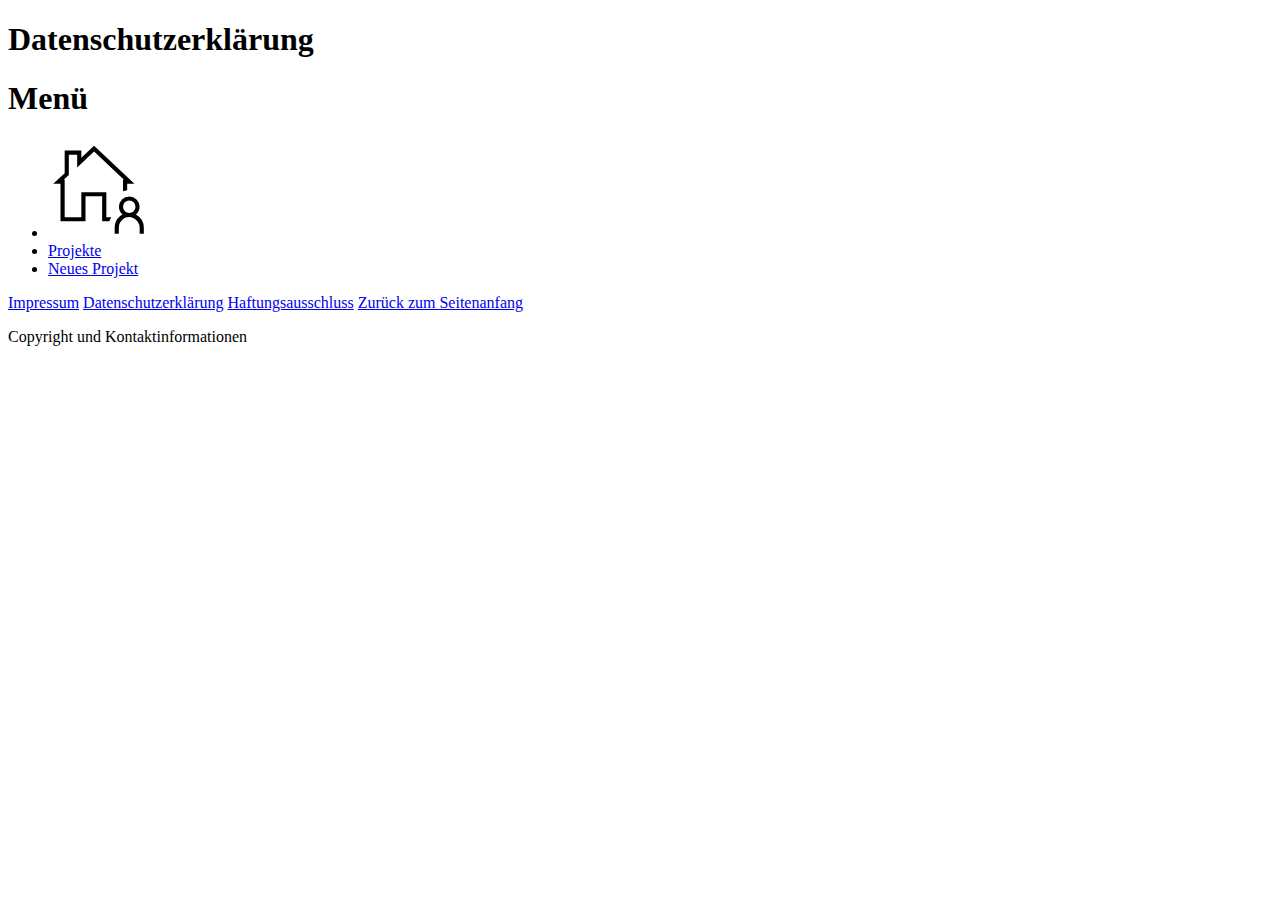
<file: htmls/datenschutz.html>
<!DOCTYPE html>
<html lang="de">
<head>
    <meta charset="UTF-8">
        <meta name="viewport" content="width=device-width, initial-scale=1.0">
        <meta name=“description“ content=“Informationen>
        <meta name=“author“ content=“Pascal-Simon>
        <title>Datenschutz</title>
        <script type="module">
            import en_base from '../js/Übersetzungen/EN/en_base.js';
            import de_base from '../js/Übersetzungen/DE/de_base.js';
     
    
            function checkLanguage() {
                let userLang = navigator.language;
    
                if (userLang.indexOf("en") >= 0) {
                    translate(en_base);
                   
                } else {
                    translate(de_base);
                }
    
            }
    
            function translate(datas){
    
                datas.forEach((value, key) => {
                    var element = document.getElementById(key);
                    if (element) {
                if (element.tagName === 'INPUT' && element.type === 'submit') {
                    element.value = value; // Ändern des value-Attributs für submit-Button
                } else {
                    element.textContent = value; // Ändern des textContent für andere Elemente
                }
            }
                });
                
            }
    
    
            document.addEventListener("DOMContentLoaded", function () {
    
                checkLanguage();
                
            });
    
    
        </script>
    </head>
    <body id="top">
        <div><h1>Datenschutzerklärung</h1></div>
        <section>
            <h1>Menü</h1>
            <ul>
                <li><a href="/index.html"><img width="100" height="100" src="/assets/startseite.svg" alt="Startseiten Icon"/></a></li>
                <li><a href="view.html">Projekte</a></li>
                <li><a href="new.html">Neues Projekt</a></li>
            </ul>
        </section> 
        <footer>
            <a href="impressum.html">Impressum</a>
            <a href="datenschutz.html">Datenschutzerklärung</a>
            <a href="haftung.html">Haftungsausschluss</a>
            <a href="#top">Zurück zum Seitenanfang</a>
            <p>
                Copyright und Kontaktinformationen
            </p>
        </footer>
    </body>
</html>
</file>
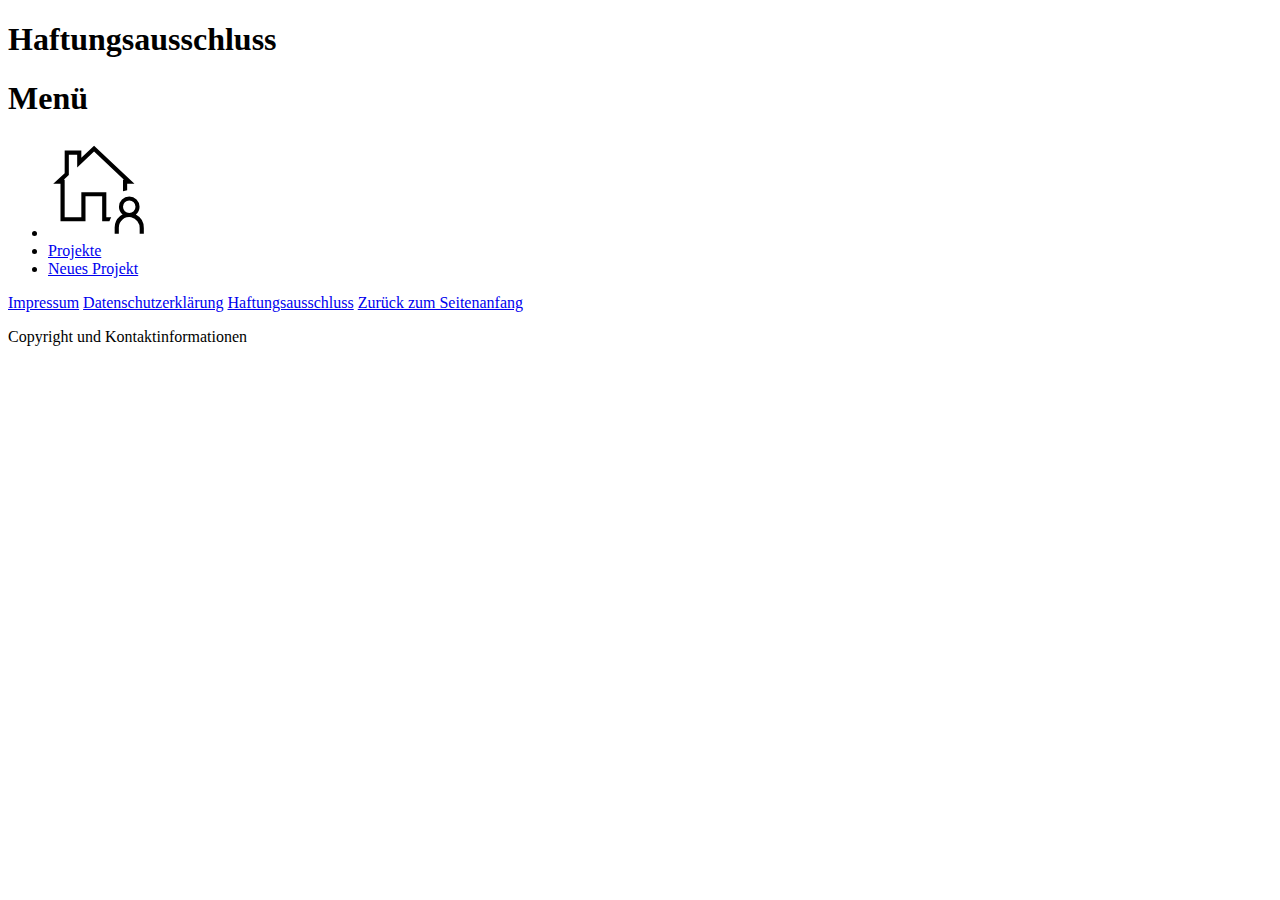
<file: htmls/haftung.html>
<!DOCTYPE html>
<html lang="de">
<head>
    <meta charset="UTF-8">
        <meta name="viewport" content="width=device-width, initial-scale=1.0">
        <meta name=“description“ content=“Informationen>
        <meta name=“author“ content=“Pascal-Simon>
        <title>Haftung</title>
        <script type="module">
            import en_base from '../js/Übersetzungen/EN/en_base.js';
            import de_base from '../js/Übersetzungen/DE/de_base.js';
     
    
            function checkLanguage() {
                let userLang = navigator.language;
    
                if (userLang.indexOf("en") >= 0) {
                    translate(en_base);
                   
                } else {
                    translate(de_base);
                }
    
            }
    
            function translate(datas){
    
                datas.forEach((value, key) => {
                    var element = document.getElementById(key);
                    if (element) {
                if (element.tagName === 'INPUT' && element.type === 'submit') {
                    element.value = value; // Ändern des value-Attributs für submit-Button
                } else {
                    element.textContent = value; // Ändern des textContent für andere Elemente
                }
            }
                });
                
            }
    
    
            document.addEventListener("DOMContentLoaded", function () {
    
                checkLanguage();
                
            });
    
    
        </script>
    </head>
    <body id="top">
        <div><h1>Haftungsausschluss</h1></div>
        <section>
            <h1>Menü</h1>
            <ul>
                <li><a href="/index.html"><img width="100" height="100" src="/assets/startseite.svg" alt="Startseiten Icon"/></a></li>
                <li><a href="view.html">Projekte</a></li>
                <li><a href="new.html">Neues Projekt</a></li>
            </ul>
        </section> 
        <footer>
            <a href="impressum.html">Impressum</a>
            <a href="datenschutz.html">Datenschutzerklärung</a>
            <a href="haftung.html">Haftungsausschluss</a>
            <a href="#top">Zurück zum Seitenanfang</a>
            <p>
                Copyright und Kontaktinformationen
            </p>
        </footer>
    </body>
</html>
</file>
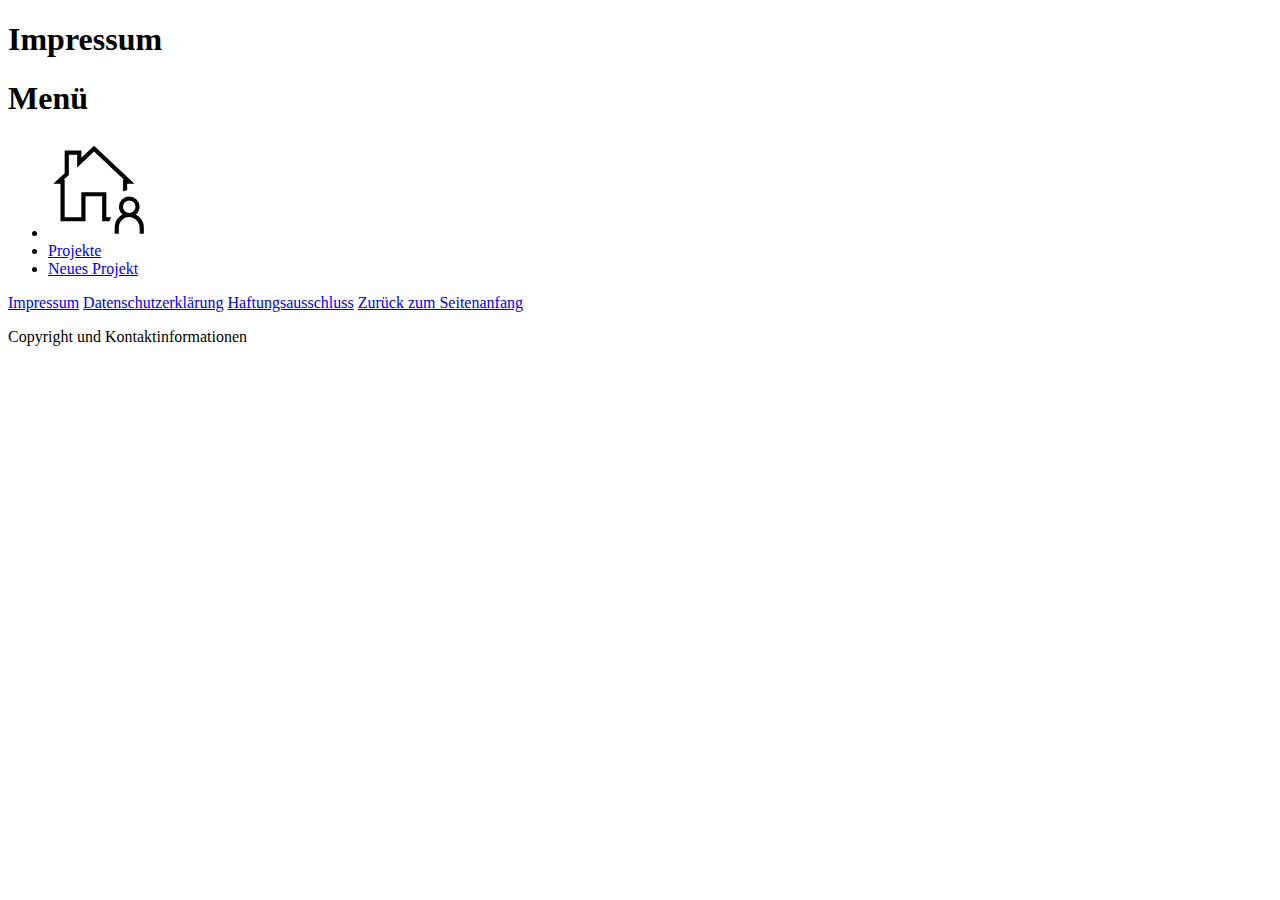
<file: htmls/impressum.html>
<!DOCTYPE html>
<html lang="de">
<head>
    <meta charset="UTF-8">
        <meta name="viewport" content="width=device-width, initial-scale=1.0">
        <meta name=“description“ content=“Informationen>
        <meta name=“author“ content=“Pascal-Simon>
        <title>Impressum</title>
        <script type="module">
            import en_base from '../js/Übersetzungen/EN/en_base.js';
            import de_base from '../js/Übersetzungen/DE/de_base.js';
     
    
            function checkLanguage() {
                let userLang = navigator.language;
    
                if (userLang.indexOf("en") >= 0) {
                    translate(en_base);
                   
                } else {
                    translate(de_base);
                }
    
            }
    
            function translate(datas){
    
                datas.forEach((value, key) => {
                    var element = document.getElementById(key);
                    if (element) {
                if (element.tagName === 'INPUT' && element.type === 'submit') {
                    element.value = value; // Ändern des value-Attributs für submit-Button
                } else {
                    element.textContent = value; // Ändern des textContent für andere Elemente
                }
            }
                });
                
            }
    
    
            document.addEventListener("DOMContentLoaded", function () {
    
                checkLanguage();
                
            });
    
    
        </script>
    </head>
    <body id="top">
        <div><h1>Impressum</h1></div>
        <section>
            <h1>Menü</h1>
            <ul>
                <li><a href="/index.html"><img width="100" height="100" src="/assets/startseite.svg" alt="Startseiten Icon"/></a></li>
                <li><a href="view.html">Projekte</a></li>
                <li><a href="new.html">Neues Projekt</a></li>
            </ul>
        </section>  
        <footer>
            <a href="impressum.html">Impressum</a>
            <a href="datenschutz.html">Datenschutzerklärung</a>
            <a href="haftung.html">Haftungsausschluss</a>
            <a href="#top">Zurück zum Seitenanfang</a>
            <p>
                Copyright und Kontaktinformationen
            </p>
        </footer>
    </body>
</html>
</file>
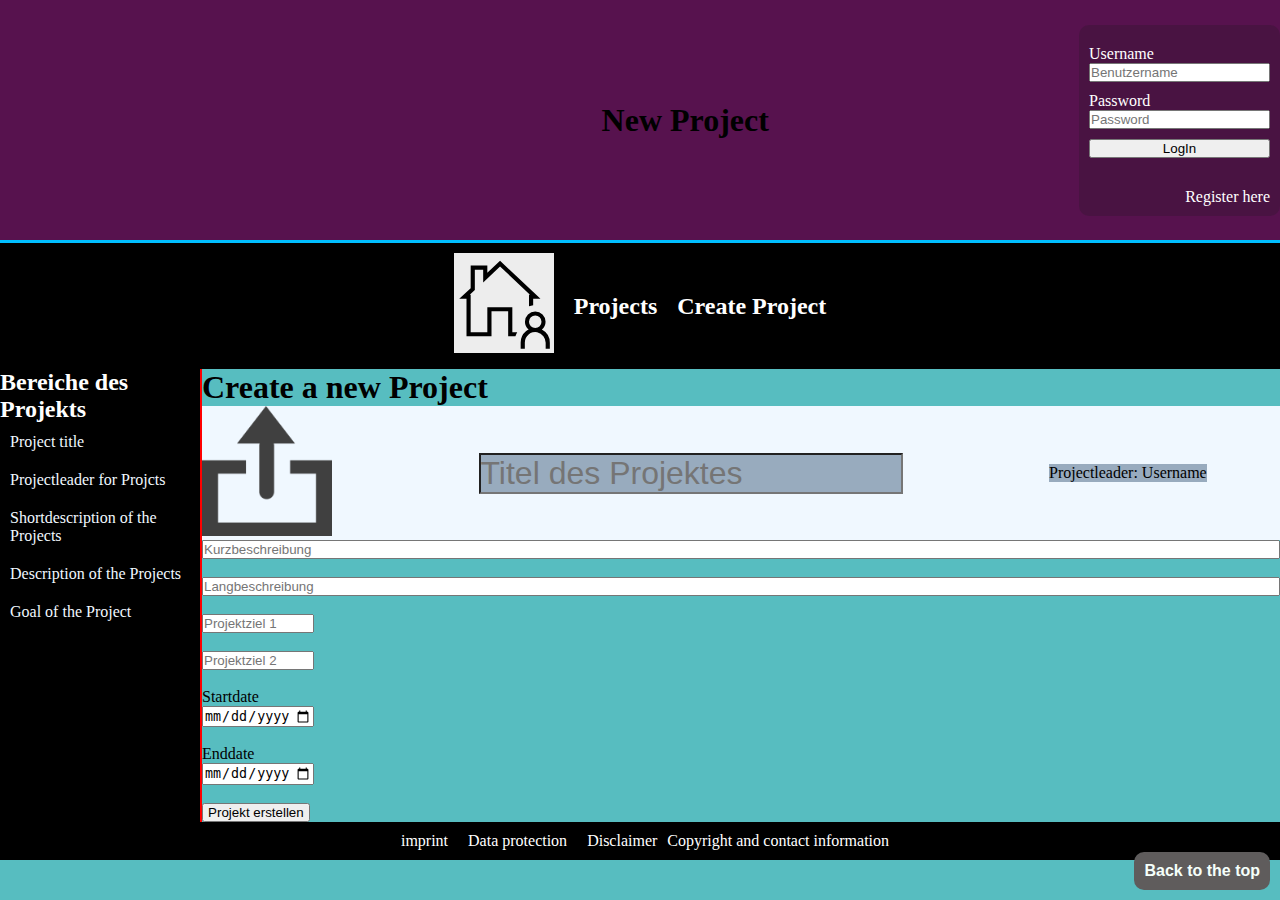
<file: htmls/new.html>
<!DOCTYPE html>
<html lang="de">

<head>
    <meta charset="UTF-8">
    <meta name="viewport" content="width=device-width, initial-scale=1.0">
    <meta name=“description“ content=“Informationen>
    <meta name=“author“ content=“Pascal-Simon>
    <title id="text-title">Neues Projekt</title>
    <link rel="stylesheet" href="/CSS/styles.css">
    <link rel="stylesheet" href="/CSS/projektseite.css">
    <link rel="stylesheet" href="/CSS/new.css">
    <script src="../js/newProject.js"></script>
    <script src="../js/main.js"></script>
    <script type="module">
        import en_base from '../js/Übersetzungen/EN/en_base.js';
        import de_base from '../js/Übersetzungen/DE/de_base.js';
        import en_new from '../js/Übersetzungen/EN/en_new.js';
        import de_new from '../js/Übersetzungen/DE/de_new.js';

        function checkLanguage() {
            let userLang = navigator.language;

            if (userLang.indexOf("en") >= 0) {
                translate(en_base);
                translate(en_new);
               
            } else {
                translate(de_base);
                translate(de_new);
            }

        }

        function translate(datas){

            datas.forEach((value, key) => {
                var element = document.getElementById(key);
                if (element) {
            if (element.tagName === 'INPUT' && element.type === 'submit') {
                element.value = value; // Ändern des value-Attributs für submit-Button
            } else {
                element.textContent = value; // Ändern des textContent für andere Elemente
            }
        }
            });
            
        }


        document.addEventListener("DOMContentLoaded", function () {

            checkLanguage();
            
        });


    </script>

</head>

<body id="top">
    <header>
        <div style="position: relative; left: 47%">
            <h1 id="titel" >Projekt erstellen</h1>
        </div>
        <div id="login_bereich" style="display: flex; justify-content: end;">
            <form id="loginForm" class="form">
                <label for="Benutzername" id="text-label-Benutzername">Benutzername</label>
                <input type="text" id="Benutzername" placeholder="Benutzername" name="Benutzername" required>
                <label for="Password" id="text-label-password">Password</label>
                <input type="password" id="Password" placeholder="Password" name="Password" required>
                <input id="login" type="submit" value="Einloggen">
            </form>
            <div style="height: 20px;"></div>
            <a href="htmls/register.html" id="text-a-register">Hier Registrieren</a>
        </div>
        <div id="logOut" style="display: none;">
            <a style="cursor: pointer; border-radius: 10px; background-color: aliceblue; border: 3px solid white; padding: 5px; margin-right: 30px;" onclick="doLogout()">Logout</a>
        </div>
    </header>
    <nav>
        <ul>
            <li><a href="/index.html"><img width="100" height="100" src="/assets/startseite.svg" alt="Startseiten Icon"/></a></li>
            <li><a href="view.html" id="text-a-menu-one">Projekte</a></li>
            <li><a href="new.html" id="text-a-menu-two">Neues Projekt</a></li>
        </ul>
    </nav>  
    <section id="inhalt">
        <section id="menu">
            <h2 id="text-h2-title">Bereiche des Projekts</h2>

            <a href="#titel" id="text-a-project-title">
                Titel des Projekts
            </a>

            <a href="#projektleiter" id="text-a-projektleiter">
                Projektleiter des Projekts
            </a>

            <a href="#kurzbeschreibung" id="text-a-kurzbescheibung">
                Kurzbeschreibung des Projekts
            </a>

            <a href="#komplettbeschreibung" id="text-a-komplettbeschreibung">
                Komplettbeschreibung des Projekts
            </a>

            <a href="#projektziele" id="text-a-projektziele">
                Ziele des Projekts
            </a>


        </section>

        <section id="projektSection">
            <h1 id="text-h1-title-projekt-erstellen">Neues Projekt erstellen</h1>
            <form id="projektForm">   
                <section id="projektHeader" style="display: flex; justify-content: space-between">
                    <label for="fileInput">    
                        <img src="../assets/upload.png" width="130px" height="130px" style="cursor: pointer;" id="uploadPreview" alt="Upload Preview"/>
                    </label>
                    <input type="file" style="display: none;" required id="fileInput" name="file"><br>
                    <input type="text" placeholder="Titel des Projektes" id="projektTitel" required name="projektTitel"><br>
                    <p id="projektleiter">Projektleiter: PascalSimon</p>
                    <p id="filePath"></p>
                </section>

                <input type="text" placeholder="Kurzbeschreibung" required name="short"><br>
                <input type="text" placeholder="Langbeschreibung" required name="long"><br>
                <input type="text" placeholder="Projektziel 1"  name="ziel1" class="kleineresInputFeld"><br>
                <input type="text" placeholder="Projektziel 2"  name="ziel2" class="kleineresInputFeld"><br>
                <label for="startdatum" id="text-label-startdatum">Startdatum:</label>
                <input type="date" required name="startdate" class="kleineresInputFeld" id="startdatum"> <br>
                <label for="enddatum" id="text-label-enddatum">Enddatum:</label>
                <input type="date" required name="enddate" class="kleineresInputFeld" id="enddatum"> <br>
                <input type="submit" value="Projekt erstellen" class="kleineresInputFeld">
            </form>
            <div id="message">
            </div>
        </section>
    </section>


     <footer>
        <a href="htmls/impressum.html" id="text-a-impressum">Impressum</a>
        <a href="htmls/datenschutz.html" id="text-a-datenschutz">Datenschutzerklärung</a>
        <a href="htmls/haftung.html" id="text-a-haftung">Haftungsausschluss</a>
        <a id="scroll_top" href="#top" id="text-a-scroll-top">Zurück zum Seitenanfang</a>
        <p id="text-p-copyright">
            Copyright und Kontaktinformationen
        </p>
    </footer>
</body>

</html>
</file>
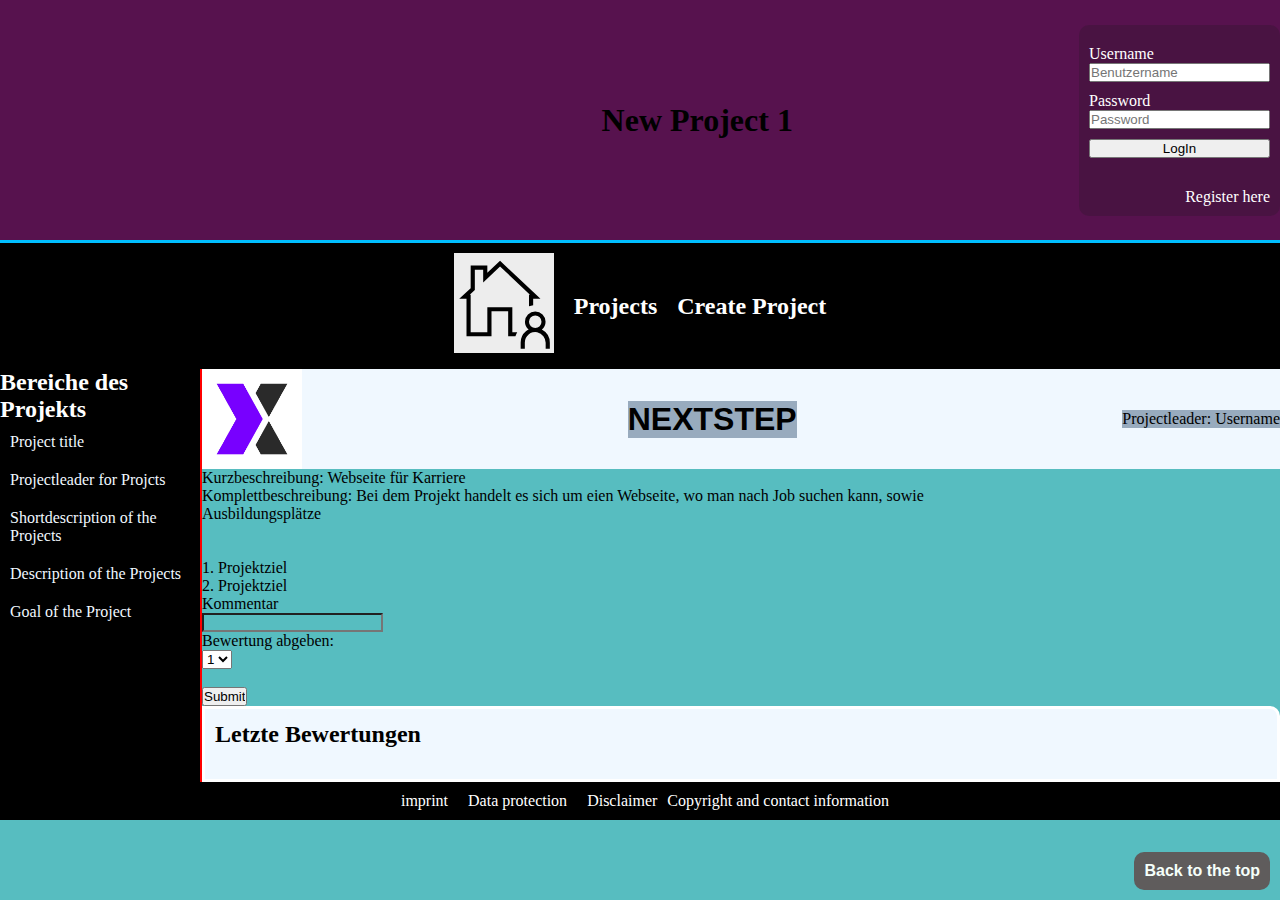
<file: htmls/projekt.html>
<!DOCTYPE html>
<html lang="de">

<head>
    <meta charset="UTF-8">
    <meta name="viewport" content="width=device-width, initial-scale=1.0">
    <meta name=“description“ content=“Informationen>
    <meta name=“author“ content=“Pascal-Simon>
    <title id="text-title">Projekt NextSTEP</title>
    <link rel="stylesheet" href="/CSS/styles.css">
    <link rel="stylesheet" href="/CSS/projektseite.css">
    <script src="../js/projekt.js"></script>
    <script src="../js/main.js"></script>
    <script type="module">
        import en_base from '../js/Übersetzungen/EN/en_base.js';
        import de_base from '../js/Übersetzungen/DE/de_base.js';
 
        import en_project from '../js/Übersetzungen/EN/en_project.js';
        import de_project from '../js/Übersetzungen/DE/de_project.js';

        function checkLanguage() {
            let userLang = navigator.language;

            if (userLang.indexOf("en") >= 0) {
                translate(en_base);
                translate(en_project);
               
            } else {
                translate(de_base);
                translate(de_project);
            }

        }

        function translate(datas){

            datas.forEach((value, key) => {
                var element = document.getElementById(key);
                if (element) {
            if (element.tagName === 'INPUT' && element.type === 'submit') {
                element.value = value; // Ändern des value-Attributs für submit-Button
            } else {
                element.textContent = value; // Ändern des textContent für andere Elemente
            }
        }
            });
            
        }


        document.addEventListener("DOMContentLoaded", function () {

            checkLanguage();
            
        });


    </script>
</head>

<body id="top">
    <header>
        <div style="position: relative; left: 47%">
            <h1 id="titel" >Projekt</h1>
        </div>
        <div id="login_bereich" style="display: flex; justify-content: end;">
            <form id="loginForm" class="form">
                <label for="Benutzername" id="text-label-Benutzername">Benutzername</label>
                <input type="text" id="Benutzername" placeholder="Benutzername" name="Benutzername" required>
                <label for="Password" id="text-label-password">Password</label>
                <input type="password" id="Password" placeholder="Password" name="Password" required>
                <input id="login" type="submit" value="Einloggen">
            </form>
            <div style="height: 20px;"></div>
            <a href="htmls/register.html" id="text-a-register">Hier Registrieren</a>
        </div>
        <div id="logOut" style="display: none;">
            <a style="cursor: pointer; border-radius: 10px; background-color: aliceblue; border: 3px solid white; padding: 5px; margin-right: 30px;" onclick="doLogout()">Logout</a>
        </div>
    </header>
    <nav>
        <ul>
            <li><a href="/index.html"><img width="100" height="100" src="/assets/startseite.svg"
                        alt="Startseiten Icon" /></a></li>
            <li><a href="view.html" id="text-a-menu-one">Projektdetailseite</a></li>
            <li><a href="new.html" id="text-a-menu-two">Neues Projekt</a></li>
        </ul>
    </nav>
    <section id="inhalt">
        <section id="menu">
            <h2 id="text-h2-title">Bereiche des Projekts</h2>

            <a href="#titel" id="text-a-project-title">
                Titel des Projekts
            </a>

            <a href="#projektleiter" id="text-a-projektleiter">
                Projektleiter des Projekts
            </a>

            <a href="#kurzbeschreibung" id="text-a-kurzbescheibung">
                Kurzbeschreibung des Projekts
            </a>

            <a href="#komplettbeschreibung" id="text-a-komplettbeschreibung">
                Komplettbeschreibung des Projekts
            </a>

            <a href="#projektziele" id="text-a-projektziele">
                Ziele des Projekts
            </a>
        </section>
        <section id="seiteninhalt">
            <section id="projektHeader">
                <img src="../assets/Logo-NEXTstep.jpg" width="100px" height="100px" alt="NEXTSTEP" />
                <h2 id="projekttitel">NEXTSTEP</h2>
                <p id="projektleiter">Projektleiter: Simon Gartzke und Pascal Daniel</p>
            </section>

            <p id="kurzbeschreibung">Kurzbeschreibung: Webseite für Karriere</p>
            <p id="komplettbeschreibung">Komplettbeschreibung: Bei dem Projekt handelt es sich um eien Webseite, wo man
                nach Job suchen kann, sowie<br>
                Ausbildungsplätze
                <br />
                <br />


            </p>
            <br />
            <ol id="projektziele">
                <li>
                    Projektziel
                </li>
                <li>
                    Projektziel
                </li>
            </ol>

            <form action="javascript:;" onsubmit="sendKommentar()">
                <label for="kommentar">Kommentar</label><br>
                <input type="text" id="kommentar" name="kommentar" required><br>
                <label for="bewertung">Bewertung abgeben: </label>
                <br>
                <select name="bewertung" id="bewertung" required>
                    <option value="1">1</option>
                    <option value="2">2</option>
                    <option value="3">3</option>
                    <option value="4">4</option>
                    <option value="5">5</option>
                    <br>
                </select>
                <br><br>
                <input type="submit" value="Submit">
            </form>


            <div
                style="display: flex; flex-direction: column; justify-content: center; padding: 10px; min-height: 50px; border: 3px solid white; border-radius: 0 10px 0 0; transition: 0.5s all ease-in-out; background-color: aliceblue;">
                <h2 style="margin-bottom: 20px;">Letzte Bewertungen</h2>
                <span id="result"
                    style="display: block; color: rgb(22, 18, 18); font-size: 18px; font-weight: 600; font-family: 'Times New Roman', Times, serif;">
                </span>
            </div>

        </section>
    </section>


    <footer>
        <a href="htmls/impressum.html" id="text-a-impressum">Impressum</a>
        <a href="htmls/datenschutz.html" id="text-a-datenschutz">Datenschutzerklärung</a>
        <a href="htmls/haftung.html" id="text-a-haftung">Haftungsausschluss</a>
        <a id="scroll_top" href="#top" id="text-a-scroll-top">Zurück zum Seitenanfang</a>
        <p id="text-p-copyright">
            Copyright und Kontaktinformationen
        </p>

    </footer>
</body>

</html>
</file>
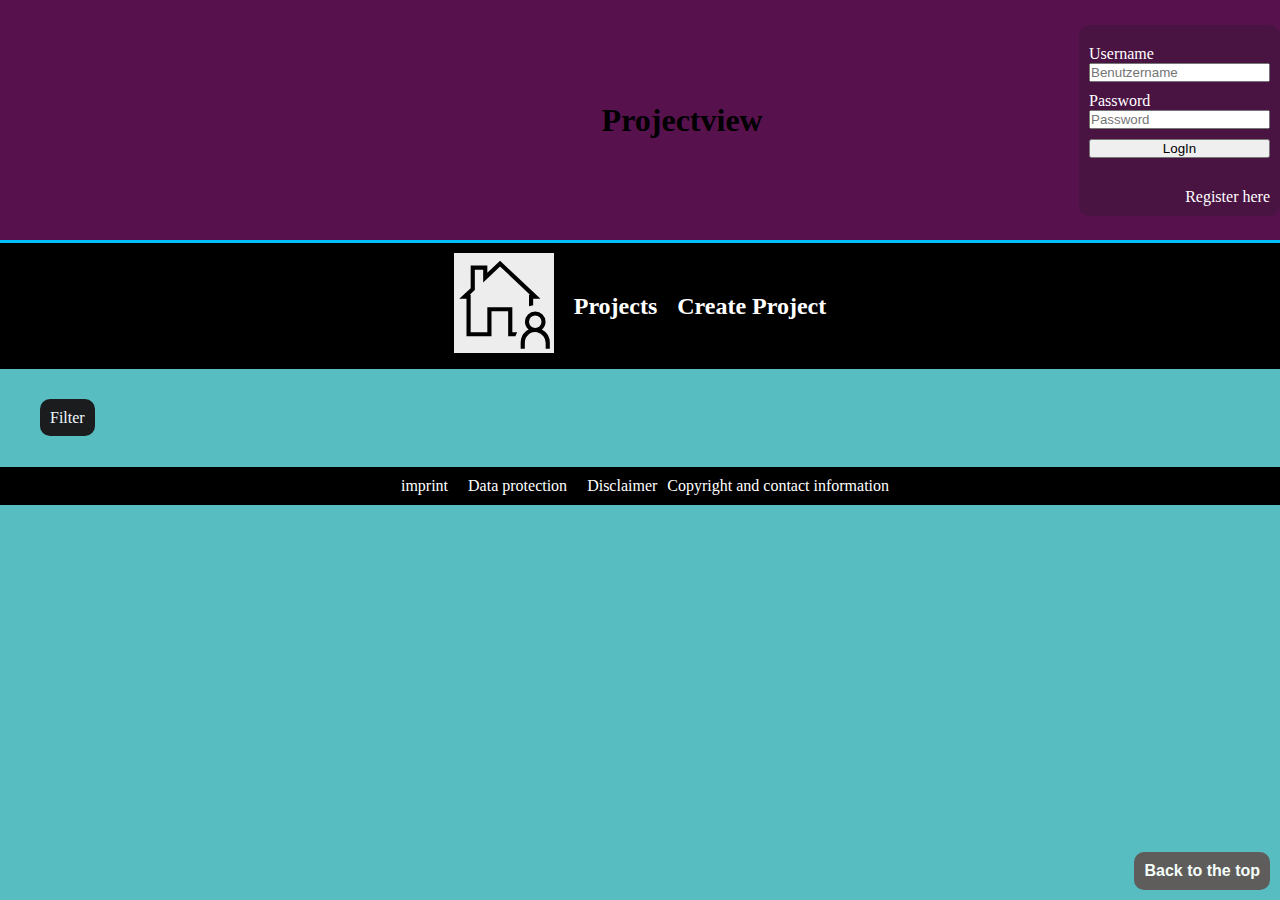
<file: htmls/view.html>
<!DOCTYPE html>
<html lang="de">

<head>
    <meta charset="UTF-8">
    <meta name="viewport" content="width=device-width, initial-scale=1.0">
    <meta name=“description“ content=“Informationen>
    <meta name=“author“ content=“Pascal-Simon>
    <title id="text-title">Übersicht der Projekte</title>
    <link rel="stylesheet" href="/CSS/styles.css">
    <link rel="stylesheet" href="/CSS/view.css">
    <script src="../js/view.js"></script>
    <script src="../js/main.js"></script>
    <script type="module">
        import en_base from '../js/Übersetzungen/EN/en_base.js';
        import de_base from '../js/Übersetzungen/DE/de_base.js';
 
        import en_view from '../js/Übersetzungen/EN/en_view.js';
        import de_view from '../js/Übersetzungen/DE/de_view.js';

        function checkLanguage() {
            let userLang = navigator.language;

            if (userLang.indexOf("en") >= 0) {
                translate(en_base);
                translate(en_view);
               
            } else {
                translate(de_base);
                translate(de_view);
            }

        }

        function translate(datas){

            datas.forEach((value, key) => {
                var element = document.getElementById(key);
                if (element) {
            if (element.tagName === 'INPUT' && element.type === 'submit') {
                element.value = value; // Ändern des value-Attributs für submit-Button
            } else {
                element.textContent = value; // Ändern des textContent für andere Elemente
            }
        }
            });
            
        }


        document.addEventListener("DOMContentLoaded", function () {

            checkLanguage();
            
        });


    </script>
</head>

<body id="top">
    <header>
        <div style="position: relative; left: 47%">
            <h1 id="titel" >Projektansicht</h1>
        </div>
        <div id="login_bereich" style="display: flex; justify-content: end;">
            <form id="loginForm" class="form">
                <label for="Benutzername" id="text-label-Benutzername">Benutzername</label>
                <input type="text" id="Benutzername" placeholder="Benutzername" name="Benutzername" required>
                <label for="Password" id="text-label-password">Password</label>
                <input type="password" id="Password" placeholder="Password" name="Password" required>
                <input id="login" type="submit" value="Einloggen">
            </form>
            <div style="height: 20px;"></div>
            <a href="htmls/register.html" id="text-a-register">Hier Registrieren</a>
        </div>
        <div id="logOut" style="display: none;">
            <a style="cursor: pointer; border-radius: 10px; background-color: aliceblue; border: 3px solid white; padding: 5px; margin-right: 30px;" onclick="doLogout()">Logout</a>
        </div>
    </header>
    <nav>
        <ul>
            <li><a href="/index.html"><img width="100" height="100" src="/assets/startseite.svg" alt="Startseiten Icon"/></a></li>
            <li><a href="view.html" id="text-a-menu-one">Projekte</a></li>
            <li><a href="new.html" id="text-a-menu-two">Neues Projekt</a></li>
        </ul>
    </nav>  
    <section id="projekt-liste">
        <div class="filter-container">
            <a href="" class="btn-filter">Filter</a>
            <ul class="filter-options">
                <li><a href="#" onclick="sortAfterTime()">Laufzeit sortieren</a></li>
                <li><a href="#" onclick="sortAfterDatum()">Datum Sortieren</a></li>
            </ul>
        </div>
    </section>

    <footer>
        <a href="htmls/impressum.html" id="text-a-impressum">Impressum</a>
        <a href="htmls/datenschutz.html" id="text-a-datenschutz">Datenschutzerklärung</a>
        <a href="htmls/haftung.html" id="text-a-haftung">Haftungsausschluss</a>
        <a id="scroll_top" href="#top" id="text-a-scroll-top">Zurück zum Seitenanfang</a>
        <p id="text-p-copyright">Copyright und Kontaktinformationen</p>
    </footer>
</body>

</html>
</file>
<file: CSS/styles.css>
*{
    margin: 0;
    padding: 0;
}


body{
    background-color: #F5FFFA;
}

#scroll_top{
    position: fixed;
    right: 10px;
    bottom: 10px;
    border: none;
    padding: 10px;
    outline: none;
    border-radius: 10px;
    background-color: rgb(95, 92, 92);
    text-decoration: none;
    color: #F5FFFA;
    font-family: Arial, Helvetica, sans-serif;
    font-weight: 600;
}

header{
    background-color: #57124e;
    display: flex; 
    justify-content: space-between;  
    align-items: center;
    height: 240px;
}


#login_bereich{
    display: flex;
    flex-direction: column;
    justify-content: flex-end; 
    align-items: flex-end;
    background-color: rgba(29, 27, 27, 0.225);
    border: 0;
    outline: 0;
    border-radius: 10px;
    color: white;
    padding: 10px;
}

header form label{
    padding-top: 10px;
}

header form input[type="submit"] {
    margin-top: 10px;
}

#login_bereich form {
    display: flex;
    flex-direction: column; 
}

#login_bereich a{
  
    color: white;
    text-decoration: none;
    font-weight: 500;
    font-size: 16px;
    padding-top: 10px;
}


nav {
    display: flex;
    background-color: black;
    border: 0;
    outline: 0;
    border-top: 3px solid #00BFFF;
    padding-top: 10px;
    padding-bottom: 10px;
    align-items: center; 
    justify-content: center; 
}

nav a{
    font-size: 1.5em; 
    font-weight: bold;
    text-decoration: none;
    color:white;
    padding-left: 10px;
    padding-right: 10px;
}

nav ul {
    display: flex;
    list-style: none;
    align-items: center; 
}

nav ul li :hover {
  
    background-color: #87cefa;
}

nav h1{
   color: white;
}
nav img{
    background-color: rgb(237, 237, 237);
}

body{
    background-color: rgb(87, 189, 192);
}

footer{
    background-color: black;
    display: flex;
    color: white;
    justify-content: center;
    align-items: center;
    flex-wrap: wrap;

}

footer a{
    color: white;
    padding: 10px;
    text-decoration: none;
    
}
</file>
<file: CSS/projektseite.css>
#menu {
    min-width: 200px;
    background-color: black;
    color: white;
    border-right: 2px solid red;
    display: flex;
    flex-direction: column;
}

#menu a {
    text-decoration: none;
    color: aliceblue;
}

#menu a{
    padding: 10px;
}

#menu a:hover {
    background-color: #87cefa;
}

#inhalt {
    display: flex;
    flex-direction: row;
}

#seiteninhalt {     
    width: 100%; 
}

#inhalt img {
    left: 0px;
}

#projektHeader {
    position: sticky;
    top: 0px;
    display: flex;
    flex-direction: row;
    width: 100%;
    align-items: center;
    background-color: aliceblue;
    justify-content: space-between;
}

#projektHeader #projekttitel{
    font-size: 2em;
    font-family: Arial;
    background-color: #98abbe;
}

#projektleiter {
    display: flex;
    justify-content: flex-end;
    background-color: #98abbe;
}

#kommentar {
    background-color: transparent;
}

#kommentar:focus {
    background-color: white;
}

#projektziele {
    padding-left: 1em;
}
</file>
<file: CSS/new.css>
#menu {
    min-width: 200px;
    width: 200px;
    background-color: black;
    color: white;
    border-right: 2px solid red;
}

#menu a {
    text-decoration: none;
    color: aliceblue;
}

#menu ul li {
    padding-top: 10px;
}

#menu ul li:hover {
    background-color: #87cefa;
}

#inhalt {
    display: flex;
    flex-direction: row;
}

#inhalt img {
    left: 0px;
}

#projektSection {
    width: 100%;
    height: 100%;
}

#projektForm {
    display: flex;
    flex-direction: column;
}

#projektHeader {
    position: sticky;
    top: 0px;
    display: flex;
    flex-direction: row;
    width: 100%;
    align-items: center;
    background-color: aliceblue;
    justify-content: space-between;
}

#projektHeader #projektTitel{
    font-size: 2em;
    font-family: Arial;
    background-color: #98abbe;
}

#projektleiter {
    display: flex;
    justify-content: flex-end;
    background-color: #98abbe;
}

#kommentar {
    background-color: transparent;
}

#kommentar:focus {
    background-color: white;
}

.kleineresInputFeld {
    width: 10%;
}
</file>
<file: CSS/view.css>
section {
    display: flex;
    flex-direction: column;
    padding: 40px;
}

section ul li {
    margin-top: 20px;

 
    border-radius: 20px;
}

section ul li p:nth-child(1) {
    background-color: #1B1C1D;
}

section ul li a:last-child {
    display: flex;
    background-color: #1B1C1D;
    
}

section ul li {
    color: white;
}

section ul li a,
footer a {
    color: #ffffff;
}


section ul li {
    list-style: none;
}



.btn-filter{
    background-color: #1B1C1D;
    padding: 10px;
    color: aliceblue;
    text-decoration: none;
    border-radius: 10px  ;
}

.filter-options {
    width: auto;
    padding: 10px;
    display: none; /* Standardmäßig ausblenden */
    position: absolute; 
    left: 0px; 
    background-color: #1B1C1D; 
    border-radius: 0 10px 10px 10px ;
    text-align: center; /* Text zentrieren */
    white-space: nowrap; /* Text nicht umbrechen */
    
 
}

.filter-container {
    position: relative;
    align-self: flex-start;
    text-align: center; /* Text zentrieren */
}

.filter-container:hover .filter-options {
    display: block; /* Anzeigen, wenn die Maus über die filter-container bewegt wird */
}


.kurzbeschreibung {
    background-color: beige;
    color: black;
    padding: 5px; 
}

.projektTitel {
    font-size: 1.5em;
}
</file>
